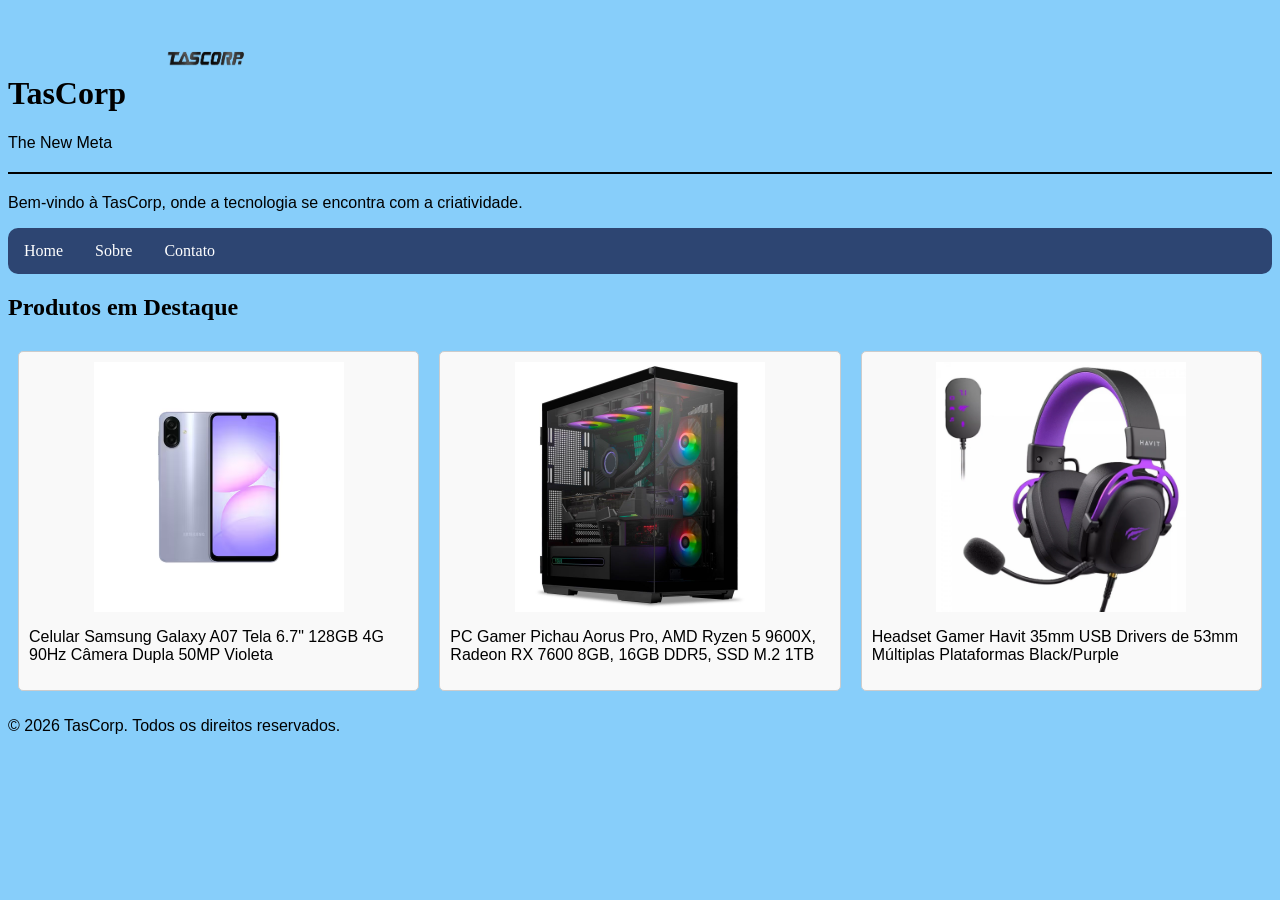
<file: index.html>
<!DOCTYPE html>
<html lang="pt-br">
<head>
    <meta charset="UTF-8">
    <meta name="viewport" content="width=device-width, initial-scale=1.0">
    <title>TasCorp - Home</title>
    <link rel="stylesheet" href="_css/style.css">
    <meta name="viewport" content="width=device-width, initial-scale=1.0">
</head>
<body>
    <!-- Título do site -->
    <h1>TasCorp<img src="_imagens/Gemini_Generated_Image_64ri8y64ri8y64ri-removebg-preview.png" id="image"></h1>
    <p>The New Meta</p>
    <hr class="hr">

    <form action="sobre.html" method="post">
    <p>Bem-vindo à TasCorp, onde a tecnologia se encontra com a criatividade.</p>

    <!--Menu de navegação do site-->
    <nav class="menu">
        <ul>
            <li><a href="index.html">Home</a></li>
            <li><a href="sobre.html">Sobre</a></li>
            <li><a href="contato.html">Contato</a></li>
        </ul>
    </nav>

    <!-- Imagens dos produtos -->

    <h2>Produtos em Destaque</h2>

     <div id="menu-produtos">

        <div class="produto">
        <img style="width: 250px; height: 250px;" src="_imagens/1xg.avif" alt="Imagem 1">
        <p class="text">Celular Samsung Galaxy A07 Tela 6.7" 128GB 4G 90Hz Câmera Dupla 50MP Violeta</p>
        </div>

        <div class="produto">
        <img style="width: 250px; height: 250px;" src="_imagens/gabinete-gamer-pichau-voyager-one-config-preto-001_4_4.jpg" alt="Imagem 2">
        <p class="text">PC Gamer Pichau Aorus Pro, AMD Ryzen 5 9600X, Radeon RX 7600 8GB, 16GB DDR5, SSD M.2 1TB</p>
        </div>

        <div class="produto">
        <img style="width: 250px; height: 250px;" src="_imagens/headset-gamer-havit-35mm-usb-drivers-de-53mm-multiplas-plataformas-blackpurple-hv-h2002cu_234622.webp" alt="Imagem 3">
        <p class="text">Headset Gamer Havit 35mm USB Drivers de 53mm Múltiplas Plataformas Black/Purple</p>
        </div>

     </div>
    </form>
</body>

<!-- Rodapé do site -->
<footer>
    <p>&copy; 2026 TasCorp. Todos os direitos reservados.</p>
</footer>
</html>
</file>
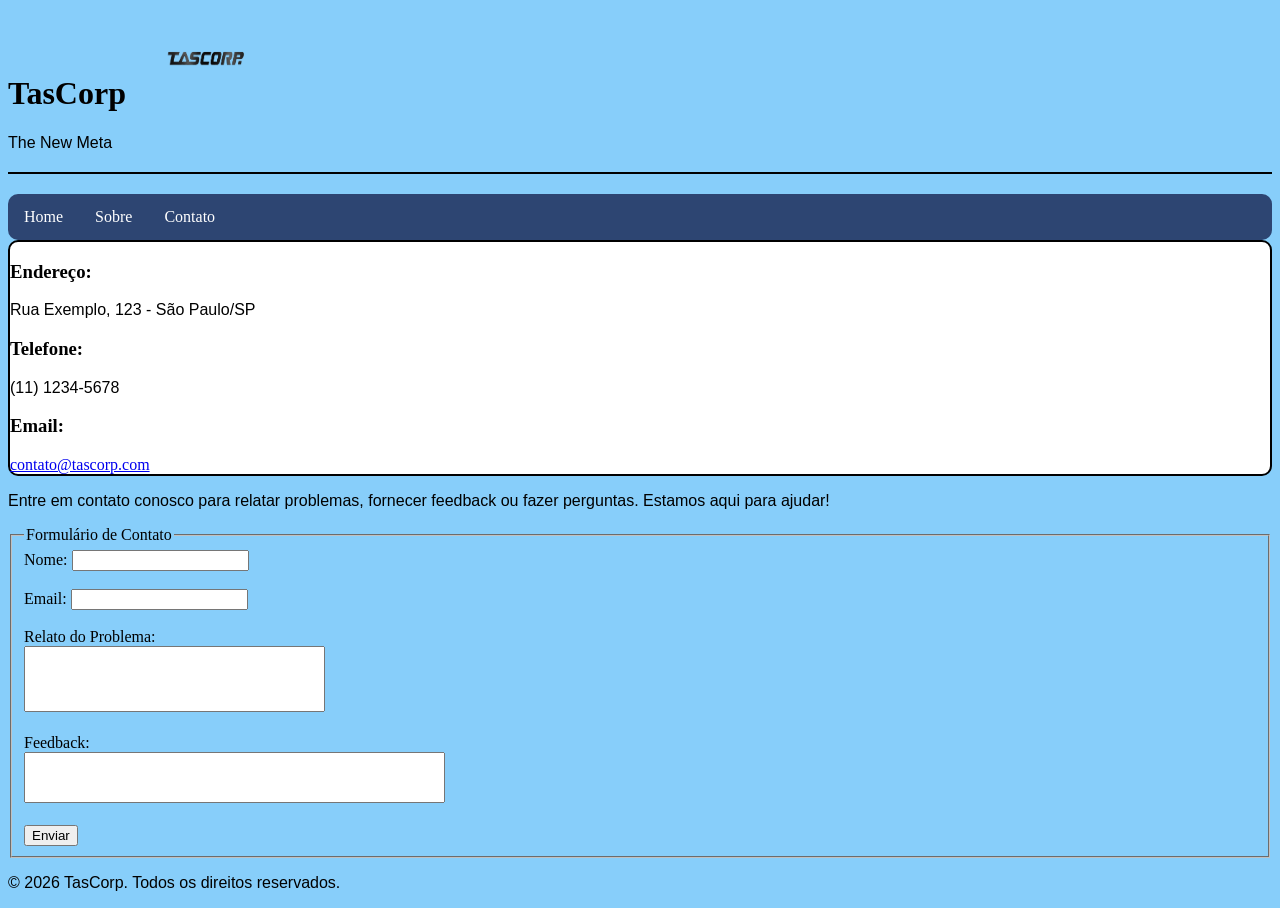
<file: contato.html>
<!DOCTYPE html>
<html lang="pt-br">
<head>
    <meta charset="UTF-8">
    <meta name="viewport" content="width=device-width, initial-scale=1.0">
    <title>TasCorp - Contato</title>
    <link rel="stylesheet" href="_css/style.css">
</head>
<body>
    <!-- Título do site -->
    <h1>TasCorp<img src="_imagens/Gemini_Generated_Image_64ri8y64ri8y64ri-removebg-preview.png" id="image"></h1>
    <p>The New Meta</p>
    <hr class="hr">
    
    <!--Menu de navegação do site-->
    <nav class="menu">
        <ul>
            <li><a href="index.html">Home</a></li>
            <li><a href="sobre.html">Sobre</a></li>
            <li><a href="contato.html">Contato</a></li>
        </ul>
    </nav>

    <div class="cont">
    <h3>Endereço:</h3>
    <p>Rua Exemplo, 123 - São Paulo/SP</p>

    <h3>Telefone:</h3>
    <p>(11) 1234-5678</p>

    <h3>Email:</h3>
    <a href="#">contato@tascorp.com</a>
    </div>

    <p>Entre em contato conosco para relatar problemas, fornecer feedback ou fazer perguntas. Estamos aqui para ajudar!</p>
    <fieldset>
        <legend>Formulário de Contato</legend>
        <form action="contato.html" method="post">
            <label for="nome">Nome:</label>
            <input type="text" id="nome" name="nome" ><br><br>

            <label for="email">Email:</label>
            <input type="email" id="email" name="email" ><br><br>

            <label for="mensagem">Relato do Problema:</label><br>
            <textarea style="resize: none;" id="mensagem" name="mensagem" rows="4" cols="35" ></textarea><br><br>

            <label for="feedback">Feedback:</label><br>
            <textarea style="resize: none;" id="feedback" name="feedback" rows="3" cols="50"></textarea><br><br>
        </form>

        <input type="submit" value="Enviar">
    </fieldset>
</body>

<!-- Rodapé do site -->
<footer>
    <p>&copy; 2026 TasCorp. Todos os direitos reservados.</p>
</footer>
</html>
</file>
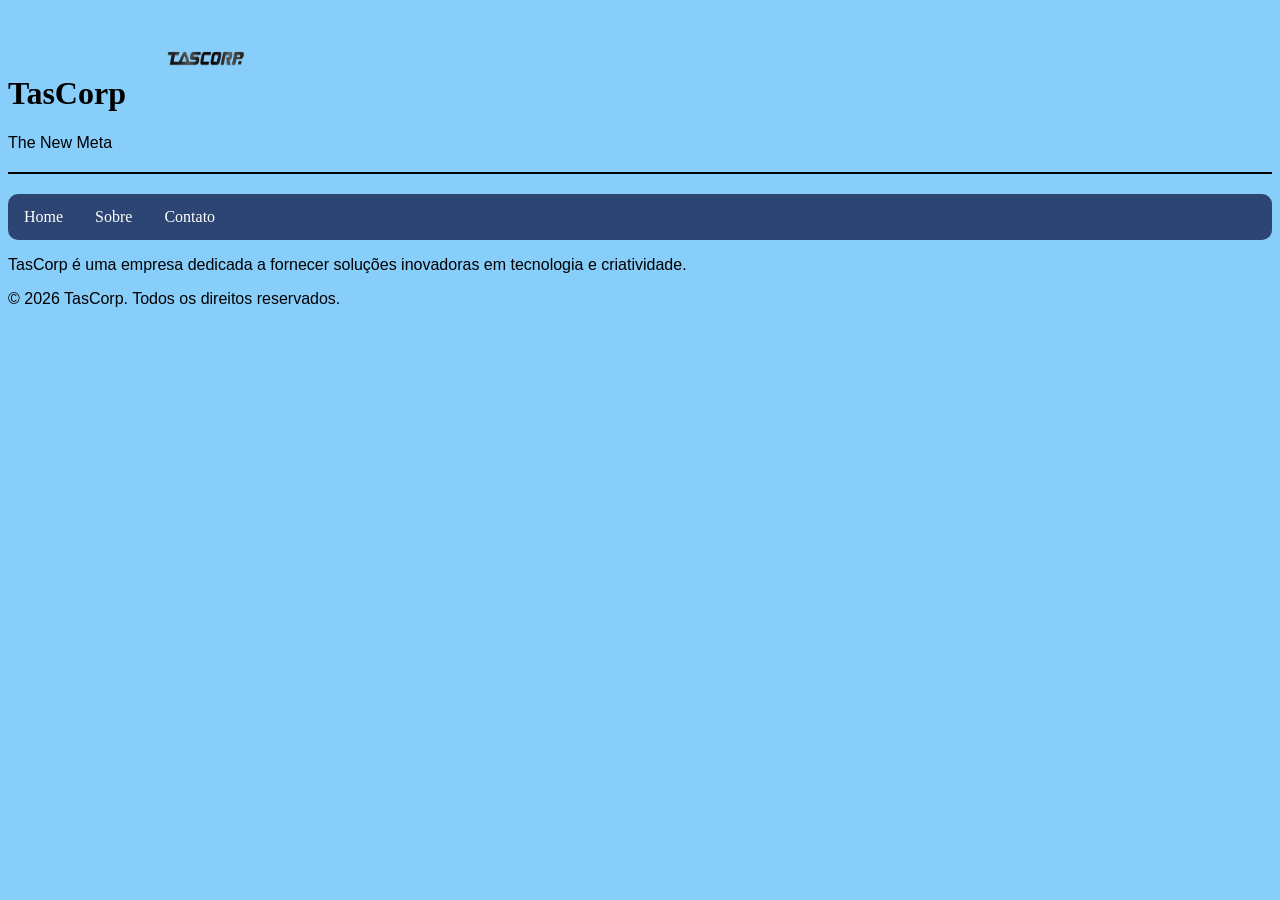
<file: sobre.html>
<!DOCTYPE html>
<html lang="pt-br">
<head>
    <meta charset="UTF-8">
    <meta name="viewport" content="width=device-width, initial-scale=1.0">
    <title>TasCorp - Sobre</title>
    <link rel="stylesheet" href="_css/style.css">
</head>
<body>
    <!-- Título do site -->
    <h1>TasCorp<img src="_imagens/Gemini_Generated_Image_64ri8y64ri8y64ri-removebg-preview.png" id="image"></h1>
    <p>The New Meta</p>
    <hr class="hr">

    <!--Menu de navegação do site-->
    <nav class="menu">
        <ul>
            <li><a href="index.html">Home</a></li>
            <li><a href="sobre.html">Sobre</a></li>
            <li><a href="contato.html">Contato</a></li>
        </ul>
    </nav>
    <p>TasCorp é uma empresa dedicada a fornecer soluções inovadoras em tecnologia e criatividade.</p>
</body>

<!-- Rodapé do site -->
<footer>
    <p>&copy; 2026 TasCorp. Todos os direitos reservados.</p>
</footer>
</html>
</file>
<file: _css/style.css>
body{
    background-color:lightskyblue
}
#image{
    width: 120px;
    height: 83px;
    margin-inline: 20px;
}

.hr{
    border: 1px solid black;
    margin-top: 20px;
    margin-bottom: 20px;
}

#menu-produtos{
    display: grid;
    grid-template-columns: repeat(3, 1fr);
    justify-content: center;
    margin-top: 20px;
}

.produto{
    display: flex;
    flex-direction: column;
    align-items: center;
    margin: 10px;
    padding: 10px;
    border: 1px solid #ccc;
    border-radius: 5px;
    background-color: #f9f9f9;
}

.text{
    display: grid;
}
.menu ul{
    list-style-type: none;
    margin: 0;
    padding: 0;
    overflow: hidden;
    background-color: #2d4572;
    border-radius: 10px;
}

.menu li{
    float: left;
}

.menu li a{
    display: block;
    color: white;
    text-align: center;
    padding: 14px 16px;
    text-decoration: none;
    font-family:Georgia, 'Times New Roman', Times, serif
}

.menu li a:hover{
    background-color: #111;
}

.cont{
   background-color: white;
   border: solid 2px;
   border-radius: 10px;
}
h1{
    font-family:Georgia, 'Times New Roman', Times, serif
}

h2{
    font-family:Georgia, 'Times New Roman', Times, serif
}
h3{
    font-family:Georgia, 'Times New Roman', Times, serif
}

p{
    font-family:'Trebuchet MS', 'Lucida Sans Unicode', 'Lucida Grande', 'Lucida Sans', Arial, sans-serif
}
</file>
